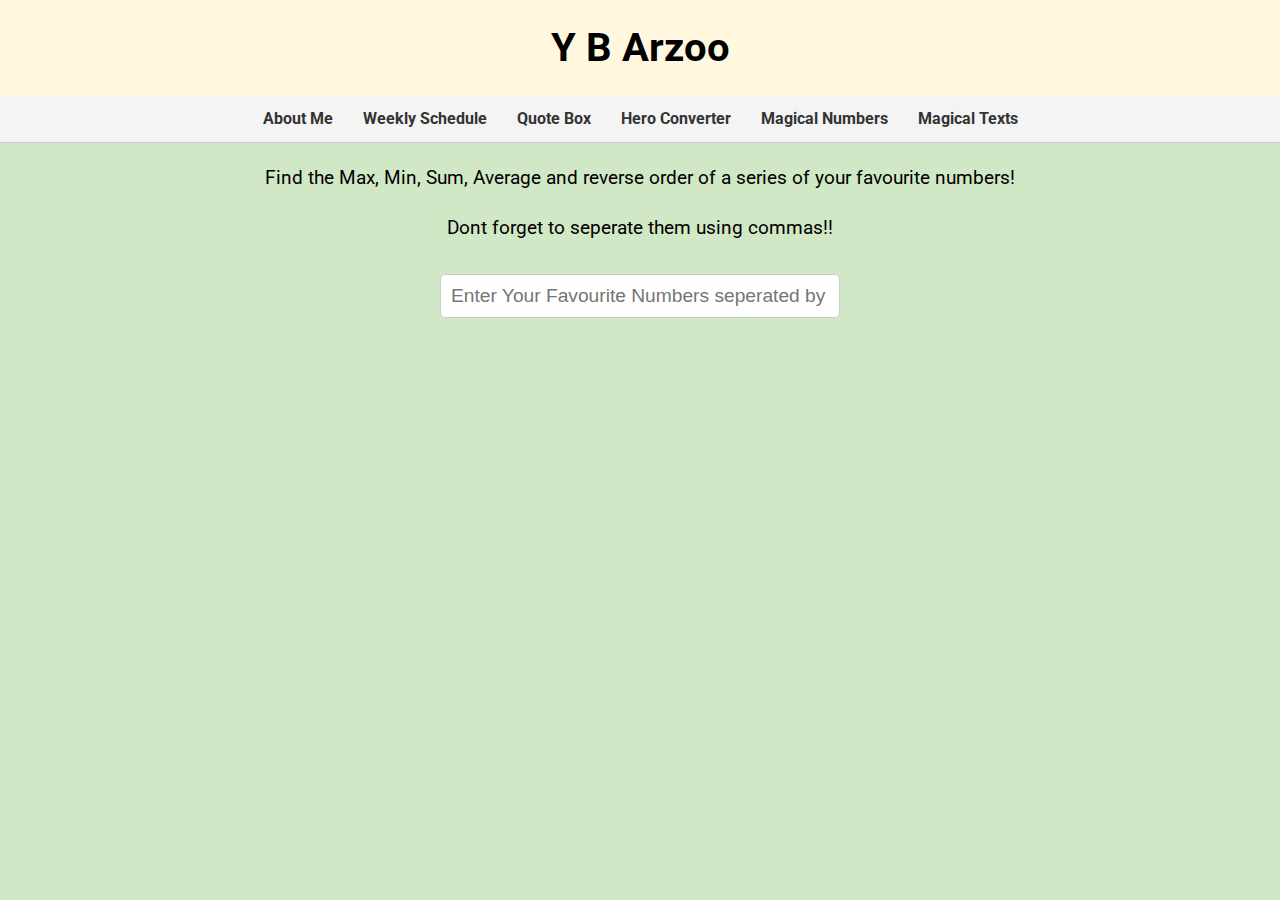
<file: magic_numbers.html>
<!DOCTYPE html>
<html lang="en">
<head>
    <title>Y B Arzoo</title>
    <link rel="stylesheet" href="style.css">
    <link rel="preconnect" href="https://fonts.googleapis.com">
    <link rel="preconnect" href="https://fonts.gstatic.com" crossorigin>
    <link href="https://fonts.googleapis.com/css2?family=Roboto:ital,wght@0,100;0,300;0,400;0,500;0,700;0,900;1,100;1,300;1,400;1,500;1,700;1,900&display=swap" rel="stylesheet">   
</head>

<body>

    <header>
        <h1> Y B Arzoo </h1>
    </header>

    <nav>
        <ul>
            <li><a href="index.html">About Me</a></li>
            <li><a href="weekly_schedule.html">Weekly Schedule</a></li>
            <li><a href="quote_box.html">Quote Box</a></li>
            <li><a href="hero_converter.html">Hero Converter</a></li>
            <li><a href="magic_numbers.html">Magical Numbers</a></li>
            <li><a href="magic_text.html">Magical Texts</a></li>
        </ul>
    </nav>


    <p id="des_magic_num">Find the Max, Min, Sum, Average and reverse order of a series of your favourite numbers!</p>
    <p id="des_magic_num">Dont forget to seperate them using commas!!</p>

    <div id="number-operations">
        <input type="text" id="number-series" placeholder="Enter Your Favourite Numbers seperated by commas!">

        <p id="output"></p>
    </div>

    <script>
        document.getElementById("number-series").addEventListener("input", processNumbers);
        function processNumbers(){
            const input = document.getElementById("number-series").value;
            const numbers = input.split(',').map(num => num.trim());

            //validation and filter the numbers
            const validNumbers = numbers.filter(num => /^-?\d+(\.\d+)?$/.test(num)).map(Number);
            
            if (validNumbers.length !== numbers.length) {
                document.getElementById("output").textContent = "Please enter only valid numbers.";
                return;
            }

            const max = Math.max(...validNumbers);
            const min = Math.min(...validNumbers);
            const sum = validNumbers.reduce((a,b) => a + b, 0);
            const avg = sum / validNumbers.length;
            const reversed = validNumbers.slice().reverse();

            document.getElementById("output").innerHTML = `
                Max: ${max} <br>
                Min: ${min} <br>
                Sum: ${sum} <br>
                Average: ${avg} <br>
                Reverse Order: ${reversed.join(', ')}
            `;

        }
    </script>




</body>
</html>
</file>
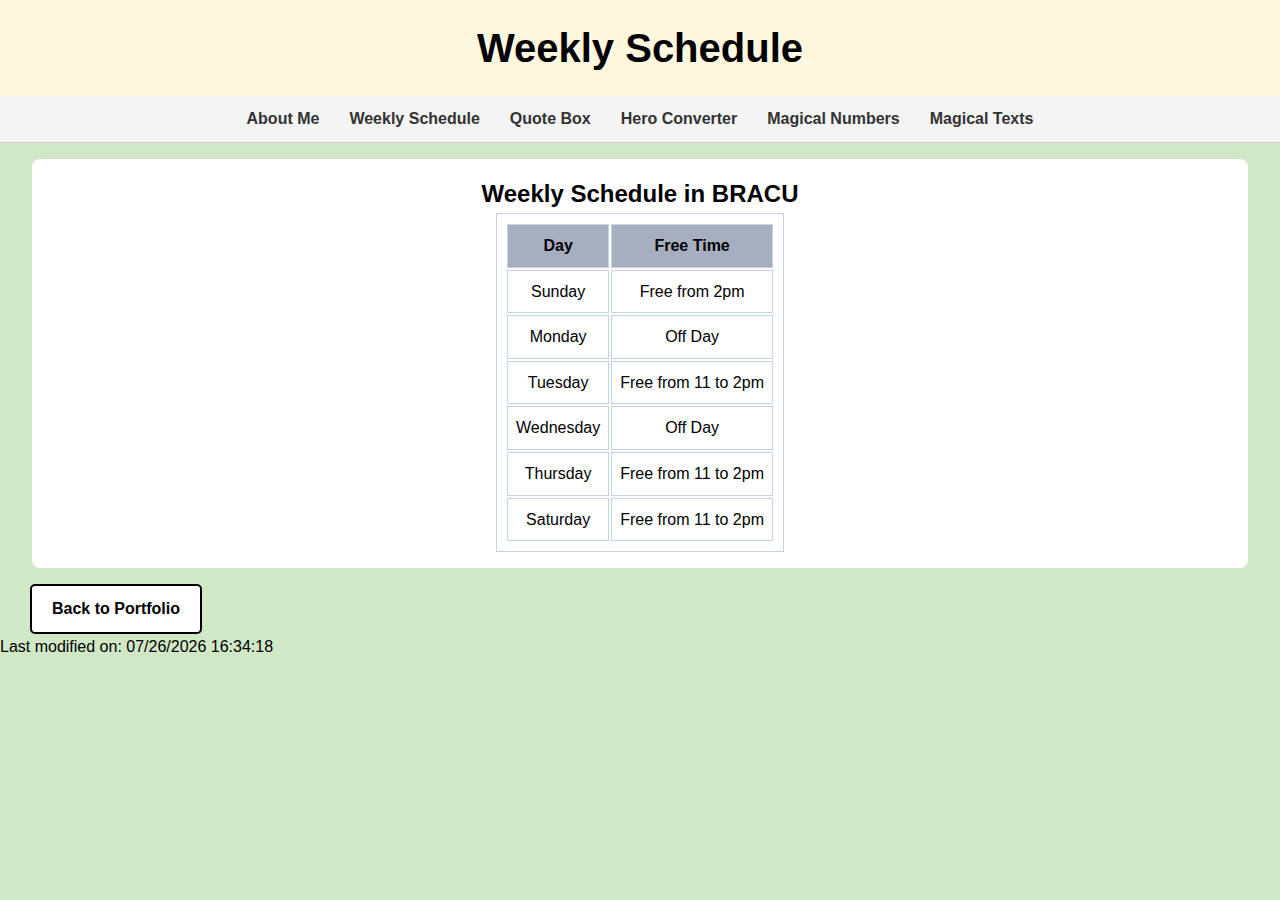
<file: weekly_schedule.html>
<!DOCTYPE html>
<html lang="en">
<head>
    <meta charset="UTF-8">
    <meta name="viewport" content="width=device-width, initial-scale=1.0">
    <title>Weekly Schedule</title>
    <link rel="stylesheet" href="style.css">
    
    <style>
        #routine {
            text-align: center;
        }

        #routine table{
            margin: 0 auto;

        }
    </style>
</head>
<body>
    <header>
        <h1>Weekly Schedule</h1>
    </header>

    <nav>
        <ul>
            <li><a href="index.html">About Me</a></li>
            <li><a href="weekly_schedule.html">Weekly Schedule</a></li>
            <li><a href="quote_box.html">Quote Box</a></li>
            <li><a href="hero_converter.html">Hero Converter</a></li>
            <li><a href="magic_numbers.html">Magical Numbers</a></li>
            <li><a href="magic_text.html">Magical Texts</a></li>
        </ul>
    </nav>

    <section id="routine">
        <h2>Weekly Schedule in BRACU</h2>
        <table>
            <tr>
                <th>Day</th>
                <th>Free Time</th>
            </tr>
            <tr>
                <td>Sunday</td>
                <td>Free from 2pm</td>
            </tr>
            <tr>
                <td>Monday</td>
                <td>Off Day</td>
            </tr>
            <tr>
                <td>Tuesday</td>
                <td>Free from 11 to 2pm</td>
            </tr>
            <tr>
                <td>Wednesday</td>
                <td>Off Day</td>
            </tr>
            <tr>
                <td>Thursday</td>
                <td>Free from 11 to 2pm</td>
            </tr>
            <tr>
                <td>Saturday</td>
                <td>Free from 11 to 2pm</td>
            </tr>
        </table>
    </section>

    <footer>
        <p><a href="index.html" class="button">Back to Portfolio</a></p> 
        <p id="modified-time"></p>
        <script>
            document.getElementById("modified-time").textContent = "Last modified on: " + document.lastModified;
        </script>
    </footer>
</body>
</html>
</file>
<file: style.css>
* {
    margin: 0;
    padding: 0;
    box-sizing: border-box;
}

body{
    font-family: 'Roboto', sans-serif;
    line-height: 1.6;
    background-color: #D0E8C5;

}

nav {
    background-color: #f4f4f4; 
    padding: 10px;
    border-bottom: 1px solid #ccc;
}

nav ul {
    list-style-type: none;
    display: flex; 
    justify-content: center;
    margin: 0;
    padding: 0;
}

nav li {
    margin: 0 15px;
}

nav a {
    text-decoration: none;
    color: #333; 
    font-weight: bold;
}

nav a:hover {
    color: #007BFF;
}


header{
    text-align: center;
    padding: 1em;
    background-color: #FFF8DE;
    color: rgb(0, 0, 0);
}

h1{
    font-size: 2.5em;
}

section{
    margin: 1em 2em;
    padding: 1em;
    background-color: white;
    border-radius: 8px;
}

#photos img{
    max-width: 100%;
    height: auto;
    width: 300px;
    border-radius: 8px;
    margin: 10px;
}

#quote-box {
    border: 1px solid #000;
    padding: 10px;
    text-align: center;
    margin: 20px auto;
    width: 60%;
    background-color: #f9f9f9;
    border-radius: 5px;
    transition: all 0.3s ease;
}

table, th, td {
    border: 1px solid #C5D3E8;
    padding: 8px;
}
th{
    background-color: #A6AEBF;
}

#links{
    margin-left: 40px;
}

.quote-button {
    margin: 5px;
    width: 40px; 
    height: 40px;
    border: none; 
    cursor: pointer;
    transition: transform 0.2s ease, box-shadow 0.2s ease; 
}
.quote-button:hover {
    transform: scale(1.1); 
    box-shadow: 0 0 10px rgba(0, 0, 0, 0.5); 
}

.button {
    margin-left: 30px;
    display: inline-block;
    padding: 10px 20px;
    background-color: white;
    color: black;
    text-decoration: none;
    border: 2px solid black;
    border-radius: 5px;
    font-weight: bold;
    transition: background-color 0.3s ease, color 0.3s ease;
}

.button:hover {
    background-color: #FFF8DE;
    color: black;
}

#converter {
    display: flex;
    flex-direction: column;
    align-items: center;
    justify-content: center;
    margin-top: 30px;

}

#converter input,
#converter select,
#converter button {
    font-size: 1.2em;
    padding: 10px;
    width: 250px;
    border: 1px solid #ccc;
    border-radius: 5px;
}

#convert button {
    cursor: pointer;
    background-color: #5eb0d9;
    color: #000;
    border: none;
    transition: background-color 0.3s;
}

#converter button:hover{
    background-color: #FFF8DE;

}

#result {
    font-size: 1.5em;
    margin-top: 10px;
}

#des_magic_num{
    font-size: 1.2em;
    display: flex;
    align-items: center;
    justify-content: center;
    margin-top: 20px;
}

#number-operations {
    display: flex;
    flex-direction: column;
    align-items: center;
    justify-content: center;
    margin-top: 20px;
}

#number-operations input,
#number-operations button {
    font-size: 1.2em;
    margin: 10px 0;
    padding: 10px;
    border: 1px solid #ccc;
    border-radius: 5px;
    width: 80%;
    max-width: 400px;
}

#output {
    margin-top: 20px;
    font-size: 1.3em; /* Increases font size */
    text-align: center;
    width: 80%;
    max-width: 400px;
}
#number-operations button:hover{
    background-color: #FFF8DE;

}

#text-magic {
    display: flex;
    flex-direction: column;
    align-items: center;
    justify-content: center;
    margin: 20px auto;
    max-width: 600px;
    padding: 20px;
    background-color: #f4f4f9;
    border: 2px solid #ccc;
    border-radius: 10px;
    box-shadow: 0px 4px 6px rgba(0, 0, 0, 0.1);

}

#text-area {
    width: 100%;
    height: 200px;
    font-size: 1rem;
    padding: 10px;
    margin-bottom: 20px;
    border: 2px solid #aaa;
    border-radius: 5px;
    background-color: #fff;
    color: #333;
    resize: none;
}

#text-magic button {
    padding: 10px 20px;
    margin: 5px;
    border: none;
    border-radius: 5px;
    font-size: 1rem;
    font-weight: bold;
    cursor: pointer;
    transition: background-color 0.3s ease, color 0.3s ease;
}


#text-magic button:nth-child(2) {
    background-color:  #2196F3; 
    color: white;
}

#text-magic button:nth-child(3) {
    background-color:#FF9800 ;
    color: white;
}

#text-magic button:nth-child(4) {
    background-color: #4CAF50; 
    color: white;
}

#text-magic button:nth-child(5) {
    background-color: #FFC107; 
    color: white;
}

#text-magic button:nth-child(6) {
    background-color: #f44336; 
    color: white;
}

#text-magic button:nth-child(7) {
    background-color: #9C27B0; 
    color: black;
}

#text-magic button:nth-child(8) {
    background-color: #607D8B; 
    color: white;
}


#text-magic button:hover {
    background-color: #333;
    color: white;
    box-shadow: 0px 3px 5px rgba(0, 0, 0, 0.2);
}
</file>
